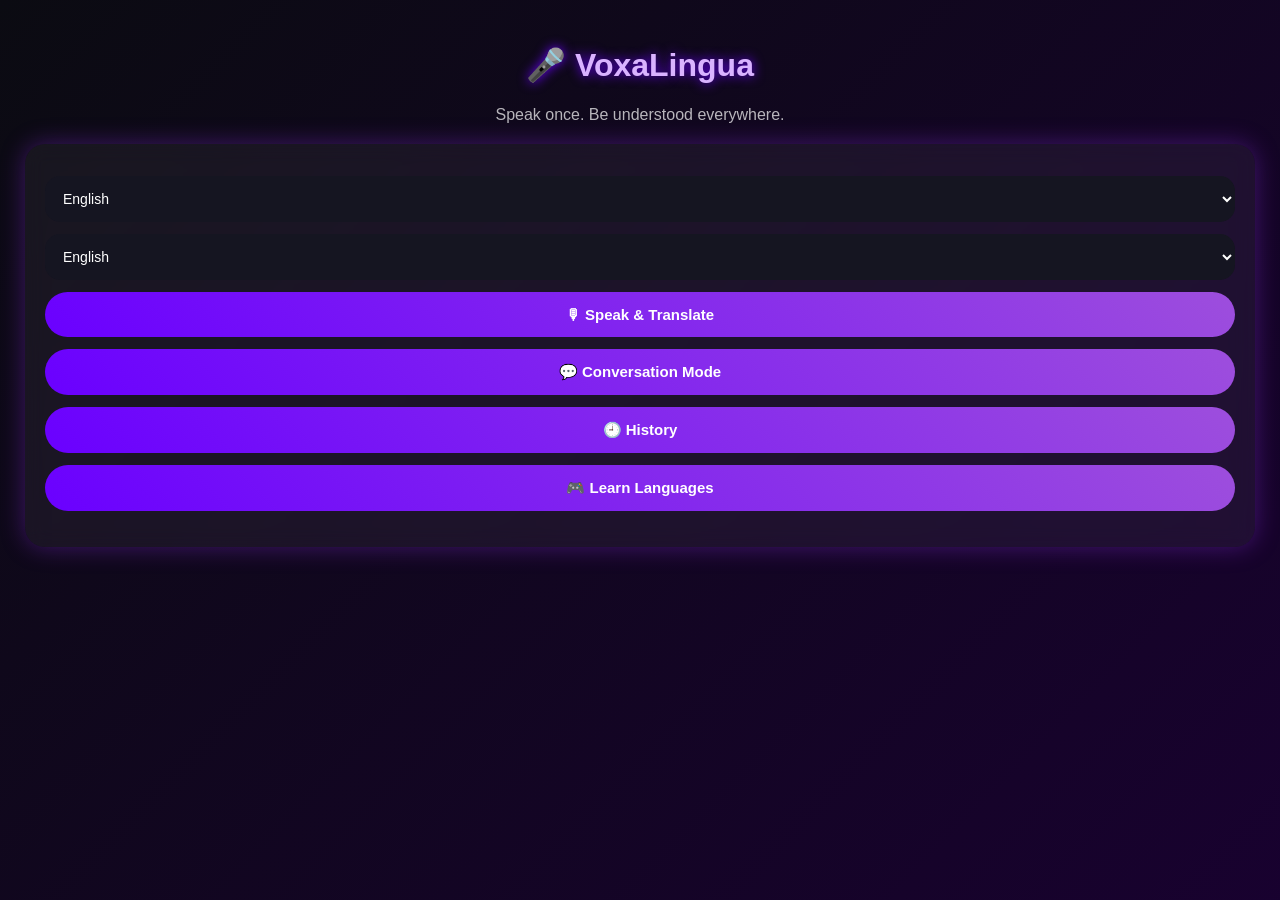
<file: index.html>
<!DOCTYPE html>
<html lang="en">

<head>
  <meta charset="UTF-8" />
  <title>VoxaLingua</title>
<link rel="manifest" href="manifest.json">

  <!-- Mobile responsive -->
  <meta name="viewport" content="width=device-width, initial-scale=1.0">

  <!-- Styles -->
  <link rel="stylesheet" href="style.css">
</head>


<body>

  <!-- Title -->
  <h1>🎤 VoxaLingua</h1>
  <p style="opacity:0.7;">Speak once. Be understood everywhere.</p>


  <!-- 🔮 Glass Card Wrapper -->
  <div class="card">

    <!-- Language selectors -->
    <select id="sourceLang"></select>
    <select id="targetLang"></select>

    <!-- Speak button -->
    <button id="micBtn">🎙 Speak & Translate</button>

    <!-- Navigation buttons -->
    <button onclick="location.href='conversation.html'">💬 Conversation Mode</button>

    <button onclick="location.href='history.html'">🕘 History</button>

    <button onclick="location.href='learn.html'">🎮 Learn Languages</button>

    <!-- Output text -->
    <p id="output" style="margin-top:15px;font-weight:bold;"></p>

  </div>


  <!-- Scripts -->
  <script src="languages.js"></script>
  <script src="app.js"></script>
<script>
if ("serviceWorker" in navigator) {
  navigator.serviceWorker.register("sw.js");
}
</script>

</body>
</html>
</file>
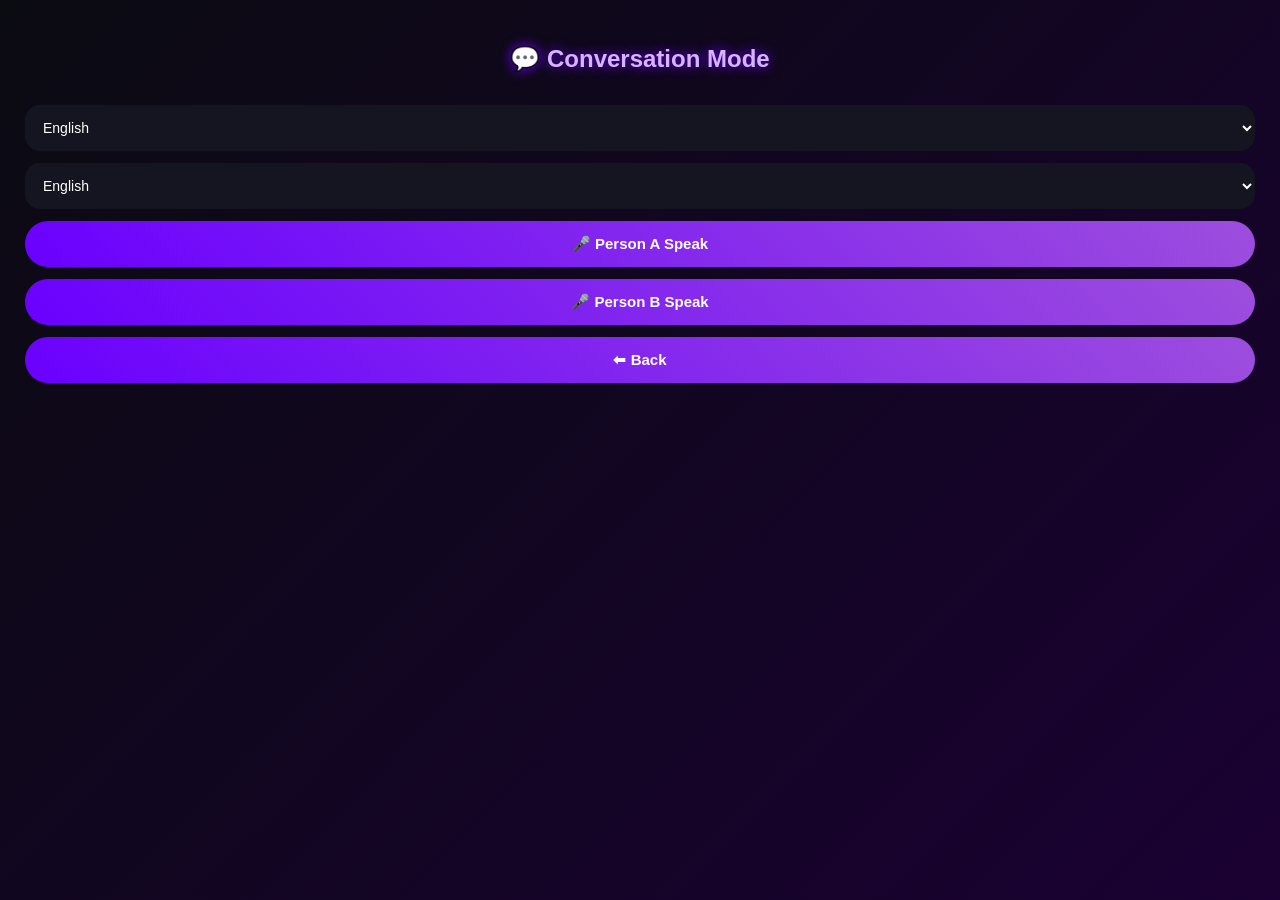
<file: conversation.html>
<!DOCTYPE html>
<html>
<head>
  <title>Conversation</title>
  <link rel="stylesheet" href="style.css">
</head>

<body>

<h2>💬 Conversation Mode</h2>

<select id="langA"></select>
<select id="langB"></select>

<button onclick="speakA()">🎤 Person A Speak</button>
<button onclick="speakB()">🎤 Person B Speak</button>

<button onclick="location.href='index.html'">⬅ Back</button>

<script src="languages.js"></script>
<script src="conversation.js"></script>

</body>
</html>
</file>
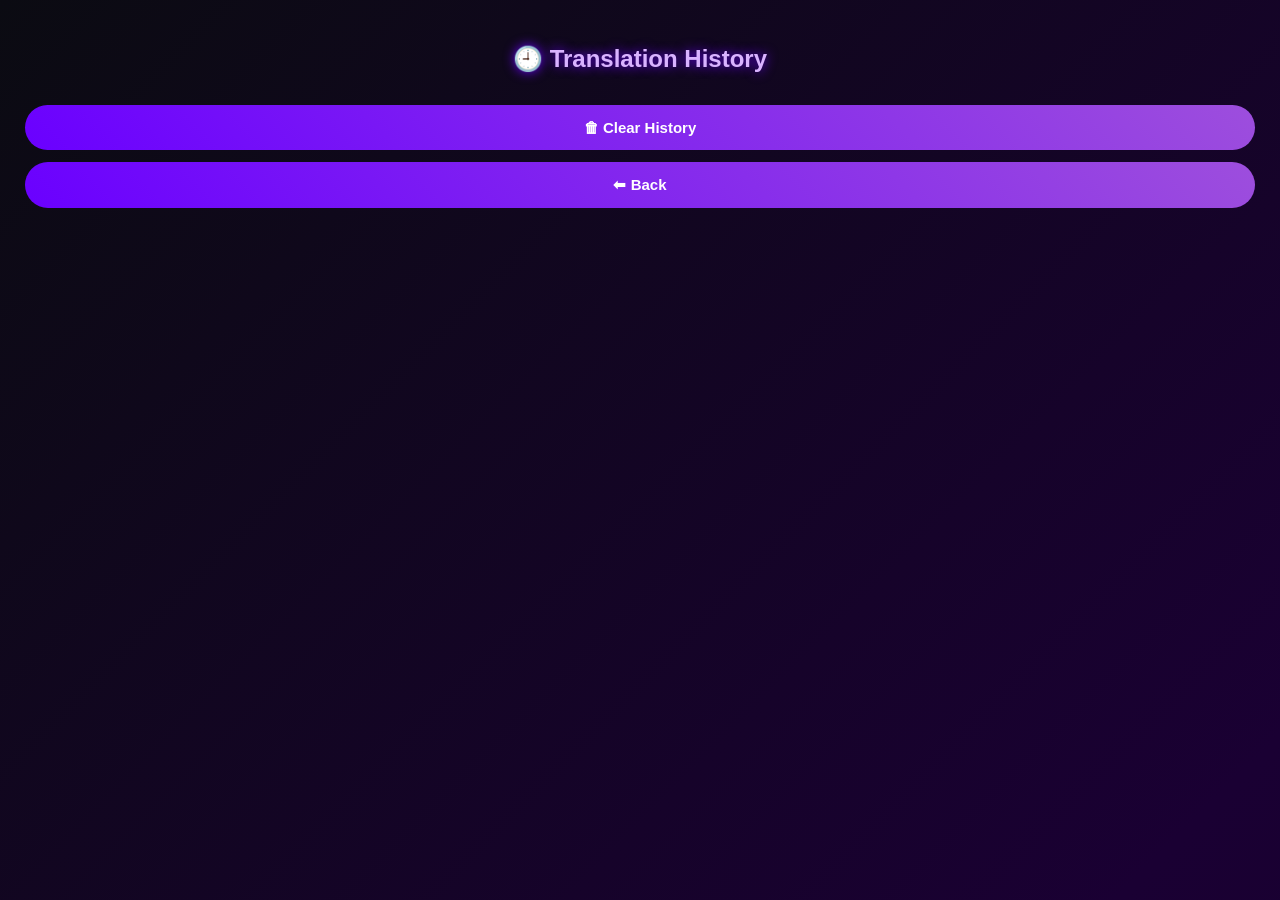
<file: history.html>
<!DOCTYPE html>
<html>
<head>
  <title>History</title>
  <link rel="stylesheet" href="style.css">
</head>

<body>

<h2>🕘 Translation History</h2>

<div id="historyList"></div>

<button onclick="clearHistory()">🗑 Clear History</button>
<button onclick="location.href='index.html'">⬅ Back</button>

<script src="history.js"></script>

</body>
</html>
</file>
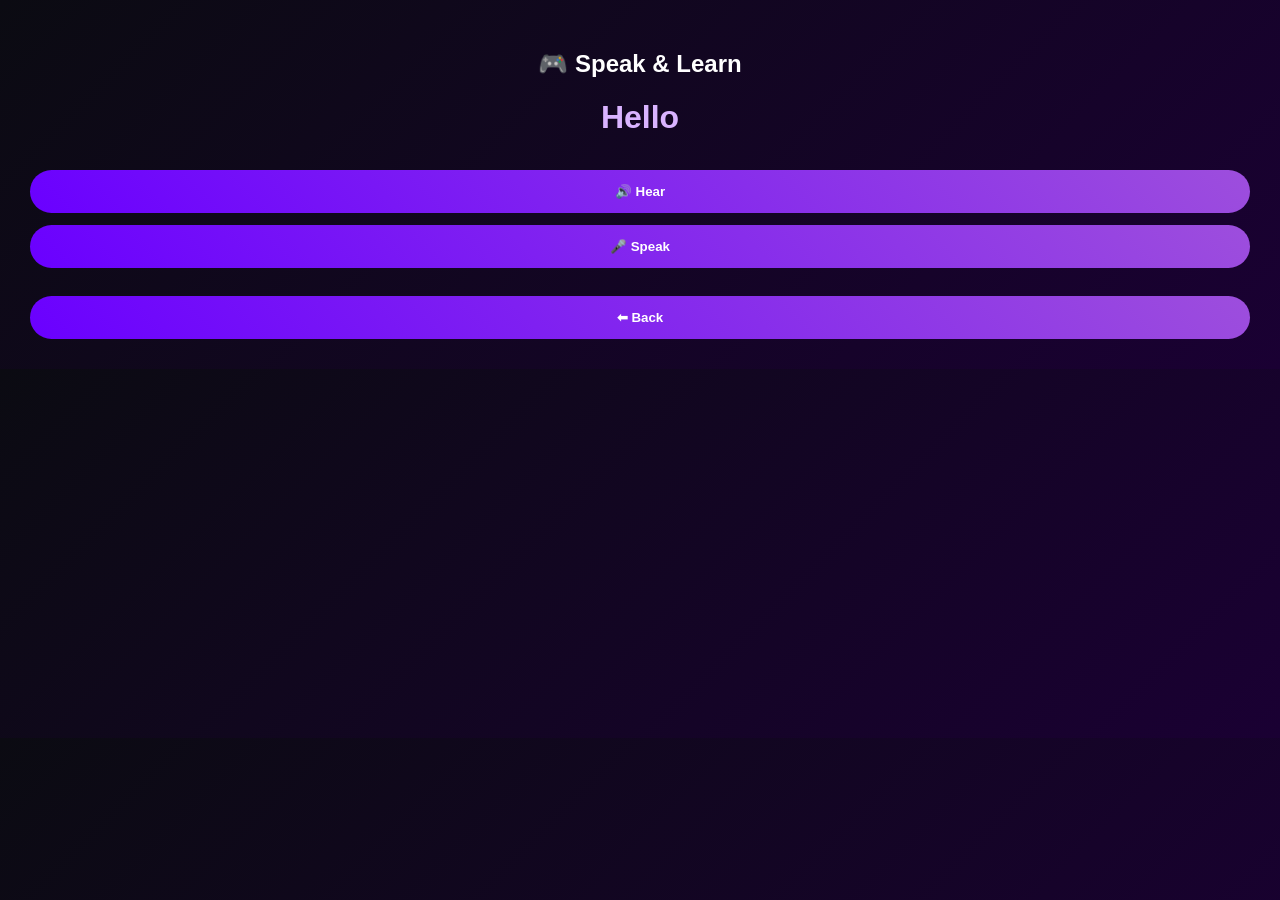
<file: learn.html>
<!DOCTYPE html>
<html>
<head>
  <title>Learn</title>
  <link rel="stylesheet" href="learn.css">
</head>

<body>

<h2>🎮 Speak & Learn</h2>

<h1 id="word">Hello</h1>

<button onclick="play()">🔊 Hear</button>
<button onclick="record()">🎤 Speak</button>

<p id="result"></p>

<button onclick="location.href='index.html'">⬅ Back</button>

<script src="learn.js"></script>

</body>
</html>
</file>
<file: style.css>
/* ===== Global ===== */

body{
  margin:0;
  font-family: 'Segoe UI', sans-serif;
  color:white;
  text-align:center;
  padding:25px;

  background: linear-gradient(-45deg,#0b0b12,#120021,#1a0033,#0b0b12);
  background-size: 400% 400%;
  animation: bg 12s ease infinite;
}

@keyframes bg{
  0%{background-position:0% 50%;}
  50%{background-position:100% 50%;}
  100%{background-position:0% 50%;}
}


/* ===== Glass Card ===== */

.card{
  background: rgba(255,255,255,0.05);
  backdrop-filter: blur(10px);
  padding:20px;
  border-radius:20px;
  box-shadow:0 0 25px rgba(138,43,226,0.4);
  margin-top:20px;
}


/* ===== Headings ===== */

h1,h2{
  color:#d9b3ff;
  text-shadow:0 0 12px #6a00ff;
}


/* ===== Inputs ===== */

select{
  width:100%;
  padding:14px;
  margin-top:12px;
  border:none;
  border-radius:15px;
  background:#151521;
  color:white;
  font-size:14px;
}


/* ===== Buttons ===== */

button{
  width:100%;
  padding:14px;
  margin-top:12px;
  border:none;
  border-radius:30px;
  font-size:15px;
  font-weight:bold;
  cursor:pointer;

  background: linear-gradient(45deg,#6a00ff,#9d4edd);
  color:white;

  transition: 0.25s;
}

button:hover{
  transform: scale(1.05);
  box-shadow:0 0 18px #9d4edd;
}


/* ===== History Cards ===== */

.history-item{
  background:#151521;
  border-radius:12px;
  padding:10px;
  margin-top:10px;
}
</file>
<file: learn.css>
body{
  margin:0;
  background: linear-gradient(135deg,#0b0b12,#1a0033);
  color:white;
  font-family:'Segoe UI',sans-serif;
  text-align:center;
  padding:30px;
}

h1{
  color:#d9b3ff;
}

button{
  width:100%;
  padding:14px;
  margin-top:12px;
  border:none;
  border-radius:30px;
  background:linear-gradient(45deg,#6a00ff,#9d4edd);
  color:white;
  font-weight:bold;
}
</file>
